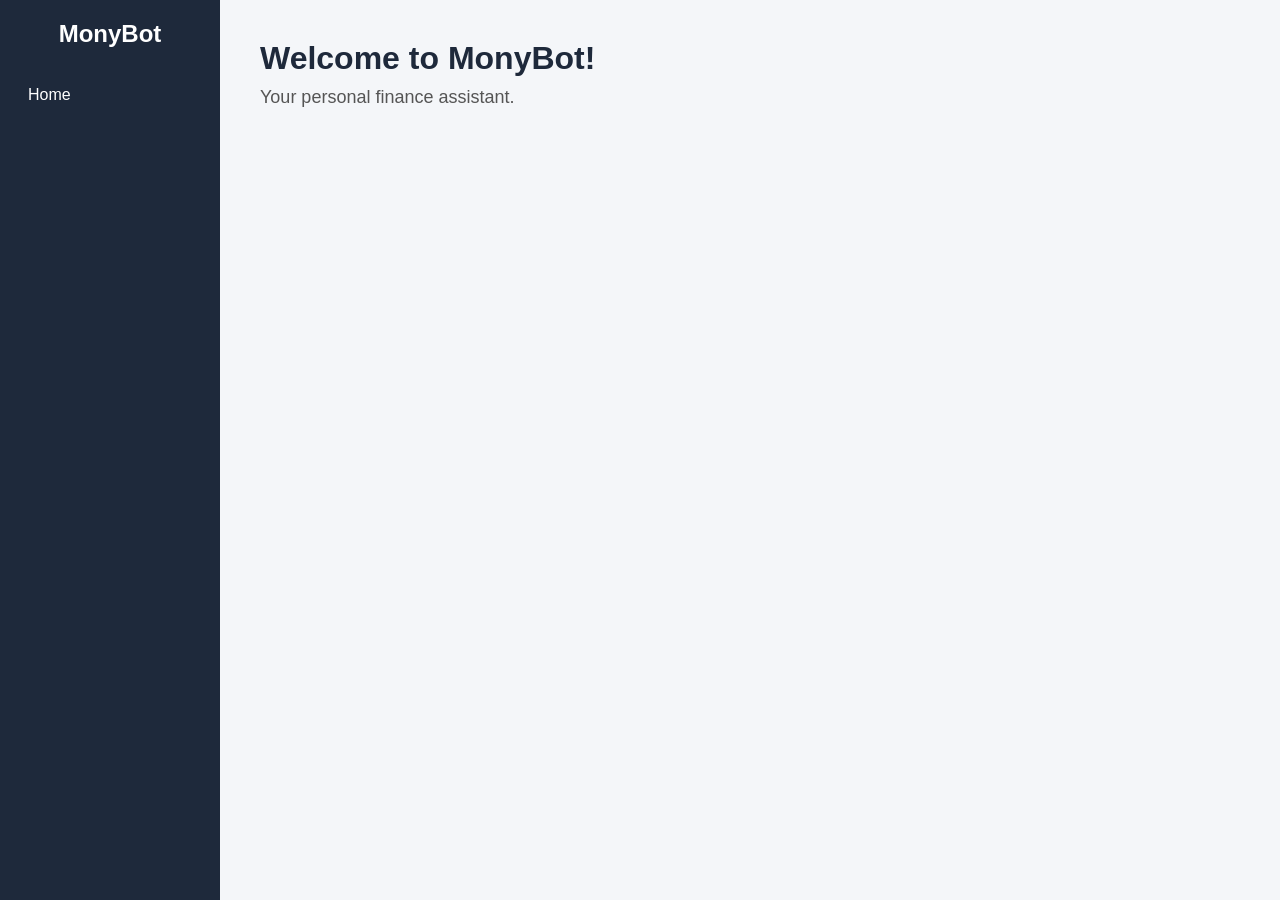
<file: index.html>
<!DOCTYPE html>
<html lang="en">
<head>
   <link rel="stylesheet" href="monybot.css">
</head>
<body>
    <div class="container">
        <div class="sidebar">
            <h2>MonyBot</h2>
            <ul>
                <li><a href="homemnbt.html">Home</a></li>
               
            </ul>
        </div>
        <div class="content">
            <h1>Welcome to MonyBot!</h1>
            <p>Your personal finance assistant.</p>
        </div>
    </div>
</body>
</html>
</file>
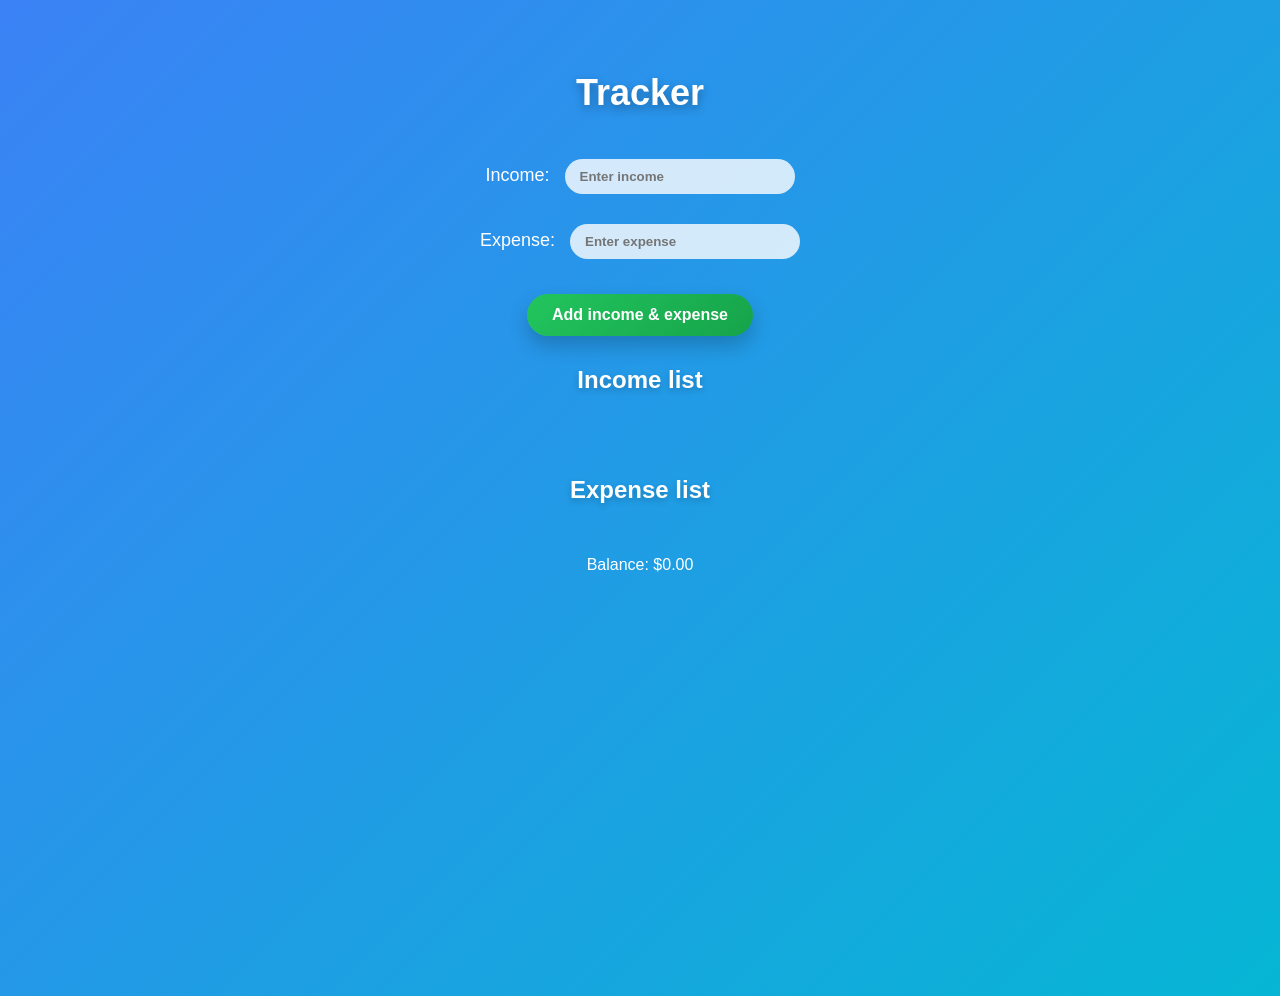
<file: homemnbt.html>
<!DOCTYPE html>
<html lang="en">
<head>
<meta charset="utf-8">
<title>Income / Expense</title>
<link rel="stylesheet" href="homemnbt.css">

</head>
<body>

<h1>Tracker</h1>

<label>
  Income:
  <input type="text" id="incomeInput" placeholder="Enter income">
</label>

<label>
  Expense:
  <input type="text" id="expenseInput" placeholder="Enter expense">
</label>

<button id="addBothBtn">Add income &amp; expense</button>

<h2>Income list</h2>
<ul id="incomeList"></ul>

<h2>Expense list</h2>
<ul id="expenseList"></ul>

<div id="balance">Balance: $0.00</div>

<script>

let monybot = JSON.parse(localStorage.getItem("monybot")) || [];

function savemony(){
    localStorage.setItem("monybot", JSON.stringify(monybot));
}

  function addItem(inputId, listId) {
    const value = document.getElementById(inputId).value.trim();
    if (!value || isNaN(parseFloat(value))) return; // Only add if it's a number
    const li = document.createElement('li');
    li.textContent = value;
    document.getElementById(listId).appendChild(li);
    document.getElementById(inputId).value = '';
    updateBalance();
    savemony();
  }

  function updateBalance() {
    const incomeItems = Array.from(document.querySelectorAll('#incomeList li')).map(li => parseFloat(li.textContent) || 0);
    const expenseItems = Array.from(document.querySelectorAll('#expenseList li')).map(li => parseFloat(li.textContent) || 0);
    const totalIncome = incomeItems.reduce((sum, val) => sum + val, 0);
    const totalExpense = expenseItems.reduce((sum, val) => sum + val, 0);
    const balance = totalIncome - totalExpense;
    document.getElementById('balance').textContent = `Balance: $${balance.toFixed(2)}`;
      document.getElementById('totalIncome').textContent = `totalIncome: $${totalIncome.toFixed(2)}`;
      savemony();  
}




  document.getElementById('addBothBtn').addEventListener('click', () => {
    addItem('incomeInput', 'incomeList');
    addItem('expenseInput', 'expenseList');
    savemony();

  });

  document.getElementById('addBothBtn').addEventListener('click', () => {
    addItem('incomeInput', 'incomeList');
    addItem('expenseInput', 'expenseList');
    updateBalance();
        savemony();

    });
    savemony();
</script>

</body>
</html>
</file>
<file: monybot.css>
/* Reset default spacing */
* {
    margin: 0;
    padding: 0;
    box-sizing: border-box;
    font-family: Arial, Helvetica, sans-serif;
}

/* Full page layout */
body {
    background-color: #f4f6f9;
}

/* Container holding sidebar + content */
.container {
    display: flex;
    height: 100vh;
}

/* Sidebar style */
.sidebar {
    width: 220px;
    background: #1e293b;
    color: white;
    padding: 20px;
}

.sidebar h2 {
    margin-bottom: 30px;
    text-align: center;
}

/* Sidebar menu */
.sidebar ul {
    list-style: none;
}

.sidebar ul li {
    margin: 15px 0;
}

.sidebar ul li a {
    text-decoration: none;
    color: white;
    font-size: 16px;
    display: block;
    padding: 8px;
    border-radius: 6px;
    transition: 0.3s;
}

/* Hover effect */
.sidebar ul li a:hover {
    background: #334155;
}

/* Main content area */
.content {
    flex: 1;
    padding: 40px;
}

/* Heading */
.content h1 {
    color: #1e293b;
    margin-bottom: 10px;
}

/* Paragraph */
.content p {
    color: #555;
    font-size: 18px;
}
</file>
<file: homemnbt.css>
/* Body background & layout */
body {
    font-family: 'Arial', sans-serif;
    background: linear-gradient(135deg, #3b82f6, #06b6d4);
    min-height: 100vh;
    display: flex;
    flex-direction: column;
    align-items: center;
    justify-content: flex-start;
    padding: 40px 20px;
    color: white;
}

/* Main title */
h1 {
    font-size: 36px;
    margin-bottom: 30px;
    text-shadow: 0 4px 10px rgba(0,0,0,0.3);
}

/* Labels & inputs */
label {
    display: block;
    margin: 15px 0;
    font-size: 18px;
}

input {
    padding: 10px 15px;
    margin-left: 10px;
    border: none;
    border-radius: 20px;
    outline: none;
    width: 200px;
    background: rgba(255,255,255,0.8);
    color: #1e293b;
    font-weight: bold;
}

/* Button */
button {
    margin-top: 20px;
    padding: 12px 25px;
    border: none;
    border-radius: 30px;
    background: linear-gradient(135deg, #22c55e, #16a34a);
    color: white;
    font-size: 16px;
    font-weight: bold;
    cursor: pointer;
    box-shadow: 0 10px 20px rgba(0,0,0,0.2);
    transition: 0.3s;
}

button:hover {
    transform: scale(1.05);
}

/* Section headings */
h2 {
    margin-top: 30px;
    font-size: 24px;
    text-shadow: 0 3px 6px rgba(0,0,0,0.2);
}

/* Lists */
ul {
    list-style: none;
    padding: 0;
}

/* List items (cards) */
li {
    background: rgba(255,255,255,0.8);
    margin: 8px auto;
    padding: 10px 15px;
    width: 220px;
    border-radius: 20px;
    color: #1e293b;
    font-weight: bold;
    box-shadow: 0 8px 20px rgba(0,0,0,0.15);
    transition: 0.2s;
}

li:hover {
    transform: translateY(-2px);
    box-shadow: 0 12px 25px rgba(0,0,0,0.2);
}
</file>
